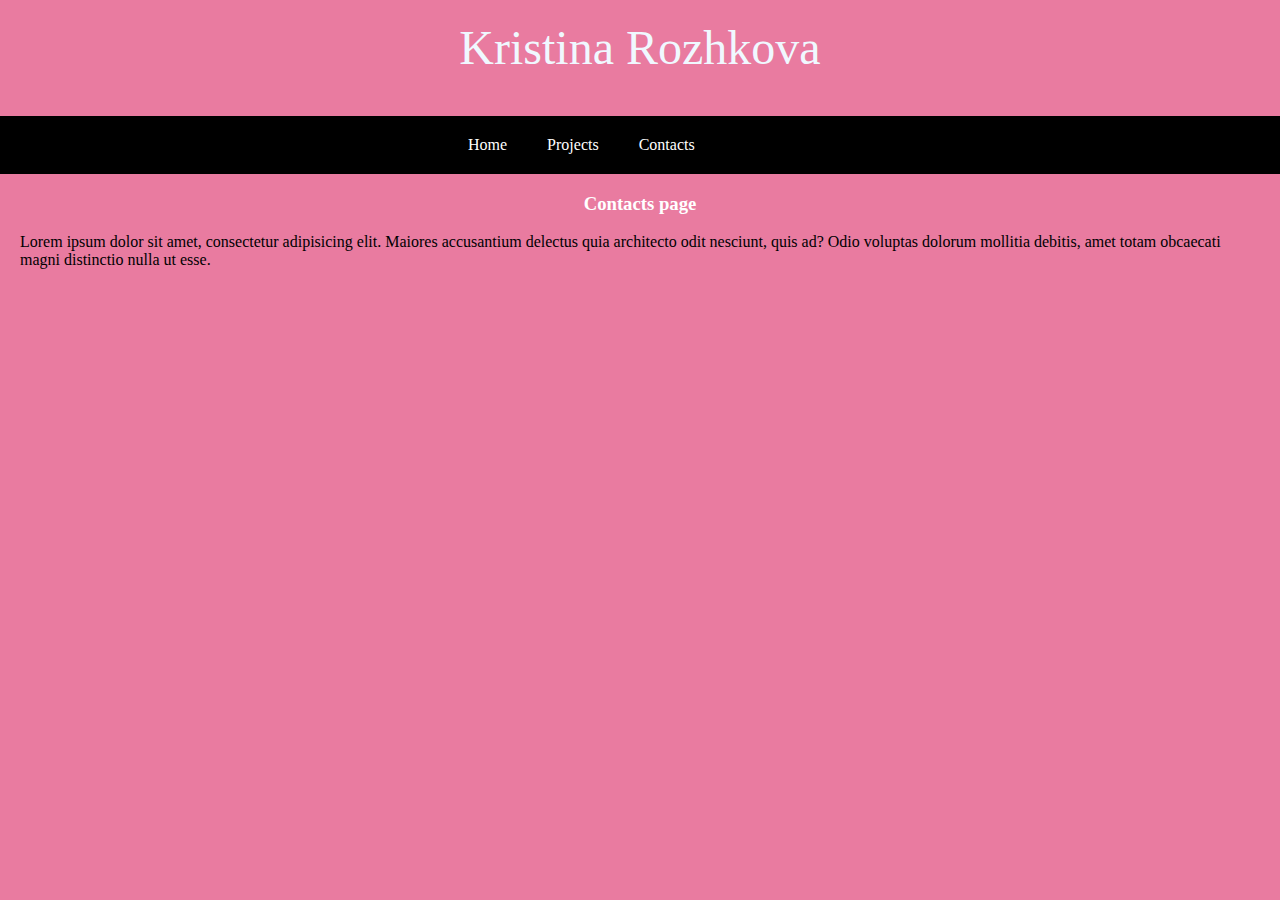
<file: contacts.html>
<!DOCTYPE html>
<html lang="en">
<head>
    <meta charset="UTF-8">
    <meta name="viewport" content="width=device-width, initial-scale=1.0">
    <title>Kristina Rozhkova</title>
    <link rel="stylesheet" href="style.css">
</head>
<body>

    <header>
        <div class="logo">
            Kristina Rozhkova
        </div>
    </header>

    <nav class="navbar">
        <ul>
            <li><a href="index.html">Home</a></li>
            <li><a href="projects.html">Projects</a></li>
            <li><a href="contacts.html">Contacts</a></li>
        </ul>
    </nav>

    <main>
        <h3>Contacts page</h3>
        <p>Lorem ipsum dolor sit amet, consectetur adipisicing elit. Maiores accusantium delectus quia architecto odit nesciunt, quis ad? Odio voluptas dolorum mollitia debitis, amet totam obcaecati magni distinctio nulla ut esse.</p>
    </main>

    <footer>

    </footer>
</body>
</html>
</file>
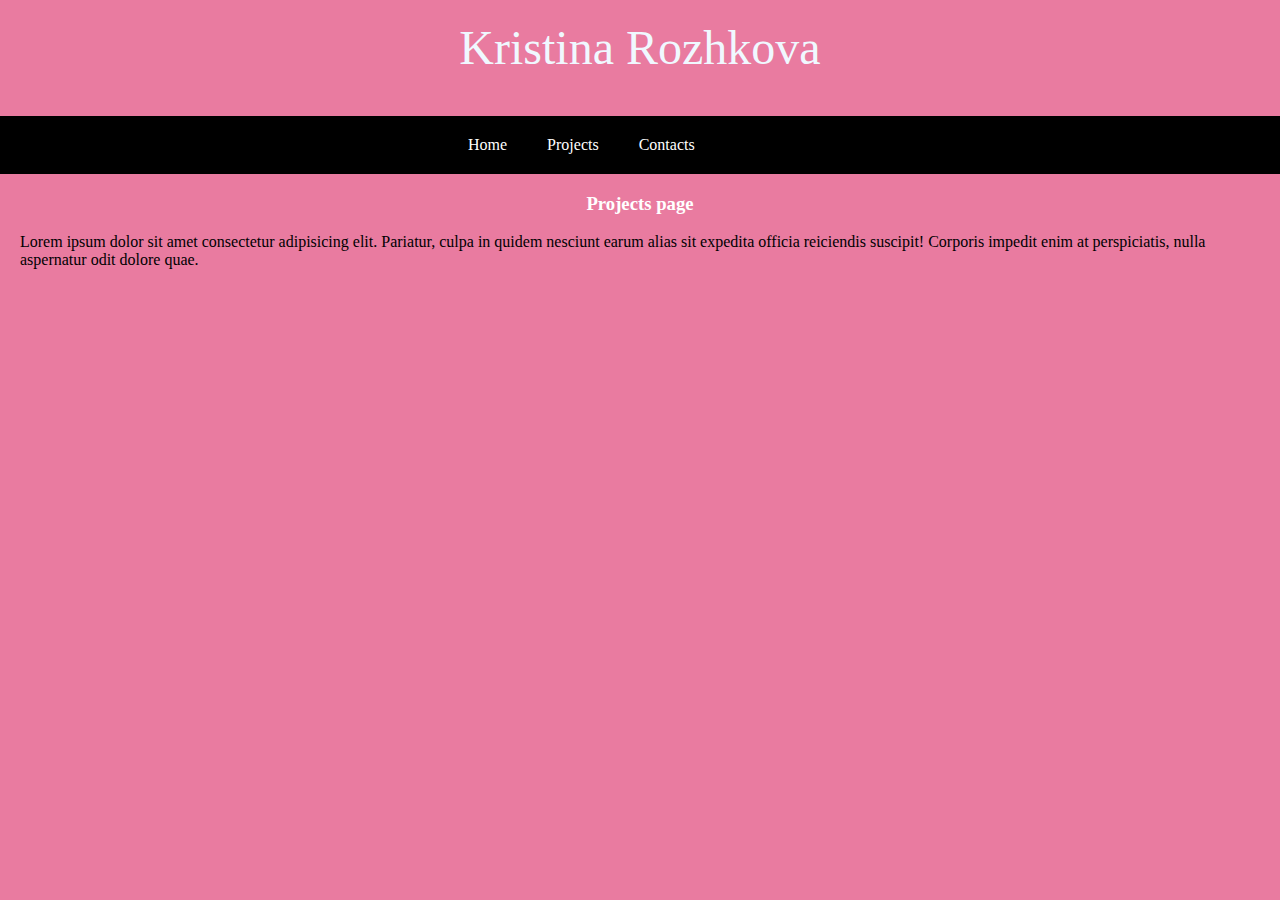
<file: projects.html>
<!DOCTYPE html>
<html lang="en">
<head>
    <meta charset="UTF-8">
    <meta name="viewport" content="width=device-width, initial-scale=1.0">
    <title>Kristina Rozhkova</title>
    <link rel="stylesheet" href="style.css">
</head>
<body>

    <header>
        <div class="logo">
            Kristina Rozhkova
        </div>
    </header>

    <nav class="navbar">
        <ul>
            <li><a href="index.html">Home</a></li>
            <li><a href="projects.html">Projects</a></li>
            <li><a href="contacts.html">Contacts</a></li>
        </ul>
    </nav>

    <main>
        <h3>Projects page</h3>
        <p>Lorem ipsum dolor sit amet consectetur adipisicing elit. Pariatur, culpa in quidem nesciunt earum alias sit expedita officia reiciendis suscipit! Corporis impedit enim at perspiciatis, nulla aspernatur odit dolore quae.</p>
    </main>

    <footer>

    </footer>
</body>
</html>
</file>
<file: style.css>
body {
    background-color: rgb(233, 123, 160);
    margin: 0;
}

.logo {
    font-size: 48px;
    color:aliceblue;
    text-align: center;
    height: 60px;
    padding: 20px;
}

.navbar ul {
    list-style-type: none;
    background-color: rgb(0, 0, 0);
    padding-left: 35%;
    overflow: hidden;
}

.navbar a {
    color: white;
    text-decoration: none;
    padding: 20px;
    display: block;
    text-align: center;
}

.navbar a:hover {
    background-color: rgb(85, 84, 84);
}

.navbar li {
    float: left;
}

main {
    margin-left: 20px;
    margin-right: 20px;
}

main h3 {
    text-align: center;
    color: white;
}

.main_pics {
    display: flex;
    flex-wrap: nowrap;
    margin: 0;
    border: 2px solid red;    
}

.main_img {
    border: 2px solid white;
    padding: 5px;
    overflow: hidden;
    width: fit-content;
}

#pic1 {
    max-width: 100%;
    height: auto;
}

#pic2 {
    max-width: 100%;
    height: auto;
}

#pic3 {
    max-width: 100%;
    height: auto;
}




.author_site {
    display: flex;
    justify-content: center;
}
</file>
